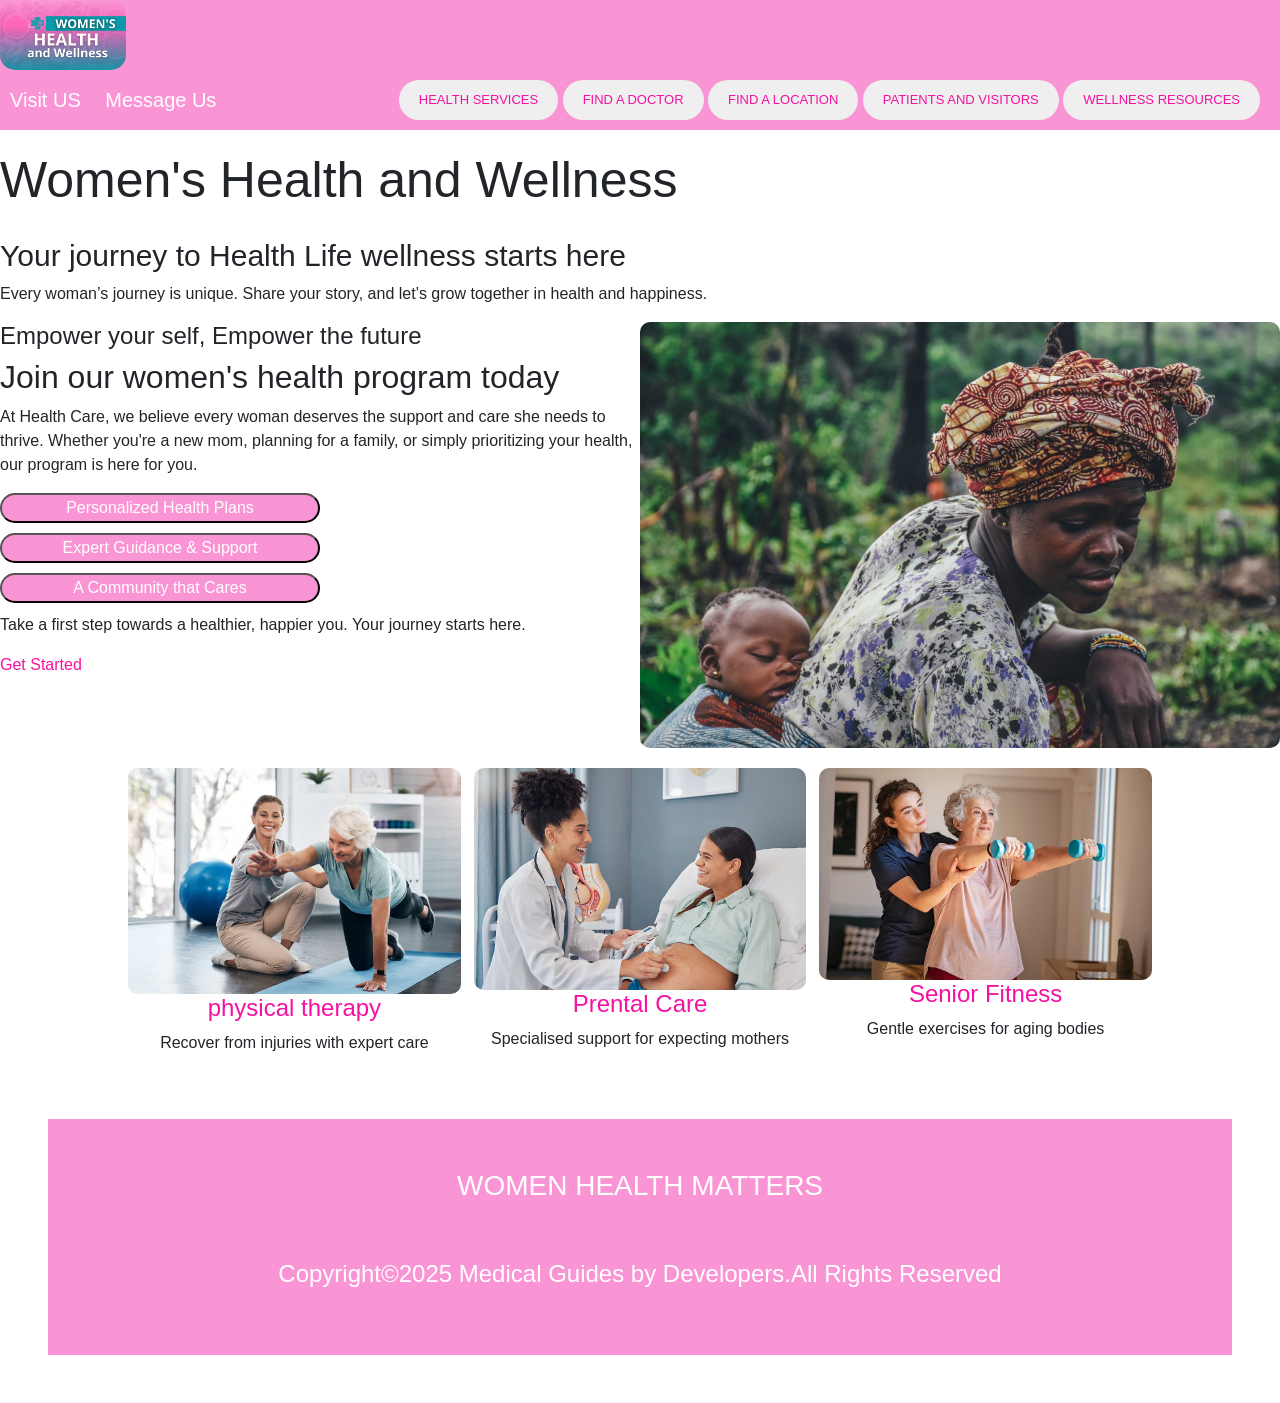
<file: Index.html>
<!DOCTYPE html>
<html lang="en">
<head>
    <meta charset="UTF-8">
    <meta name="viewport" content="width=device-width, initial-scale=1.0">
    <title>WOMEN HEALTH AND WELLBEING</title>
     <link rel="stylesheet" href="css/Style.css">
     <link rel="stylesheet" href="bootstrap/css/bootstrap.css">
</head>
<body>
        <header>
    <div class="header-container">
        <div class="logo">
            <img src="pics/logo.png" alt="Women's Health Logo">
        </div>
        <nav class="nav">
            <div class="nav-links">
                <a href="About us.html">Visit US</a>
                <a href="Contact us.html">Message Us</a>
            </div>
            <div class="nav-buttons">
                <button>HEALTH SERVICES</button>
                <button>FIND A DOCTOR</button>
                <button>FIND A LOCATION</button>
                <button>PATIENTS AND VISITORS</button>
                <button>WELLNESS RESOURCES</button>
            </div>
        </nav>
    </div>
     </header>  
<section class="first">
<div>
     <h1>
      Women's Health and Wellness</h1>
    <h2> Your journey to  Health Life wellness starts here </h2>
    <p>Every woman’s journey is unique. Share your story, and let’s grow together in health and happiness.</p>
</div>
</SEction>
<section class="empower">
    <div>
        <h1 class="text-upper-case h4">Empower your self, Empower the future</h1>
        <h2>Join our women's health program today</h2>
        <p>At Health Care, we believe every woman deserves the support and care she needs to thrive. Whether you're a new mom, planning for a family, or simply prioritizing your health, our program is here for you.</p>
        <button>Personalized Health Plans </button>
        <button>Expert Guidance & Support </button>
        <button>A Community that Cares</button>
        <p class="pp">Take a first step towards a healthier, happier you. Your journey starts here.</p>
        <a href="contact.html">Get Started</a>
    </div>

    <div>
        <img src="pics/mothers.jpg" alt="">
    </div>
</section>

<section class="pics">
    <div>
        <img src="pics/therapy.jpg" alt="">
        <h4>physical therapy</h4>
        <p> Recover from injuries with expert care</p>
    </div>
    <div>
        <img src="pics/parental.avif" alt="">
        <h4> Prental Care</h4>
        <p>Specialised support for expecting mothers</p>
    </div>
    <div>
        <img src="pics/senior.webp">
        <h4>Senior Fitness</h4>
        <p>Gentle exercises for aging bodies</p>
    </div>
</section>
<section class="m-5" >
    <footer class="text-upper-case h4">
        <h3>WOMEN HEALTH MATTERS</h3>
        <div class="social-links">
                    <a href="https://share.google/1IFezHXvD352fFvmm" aria-label="Facebook"></a>
                    <a href="https://www.instagram.com/womenshealthmag/?hl=en" aria-label="Instagram"></a>
                    <a href="https://t.co/rpV0VyGtpB" aria-label="Twitter"></a>
                </div>
        <p> Copyright&copy;2025 Medical Guides by Developers.All Rights Reserved</p>
        
    </footer>
</section>
</body>
</html>
</file>
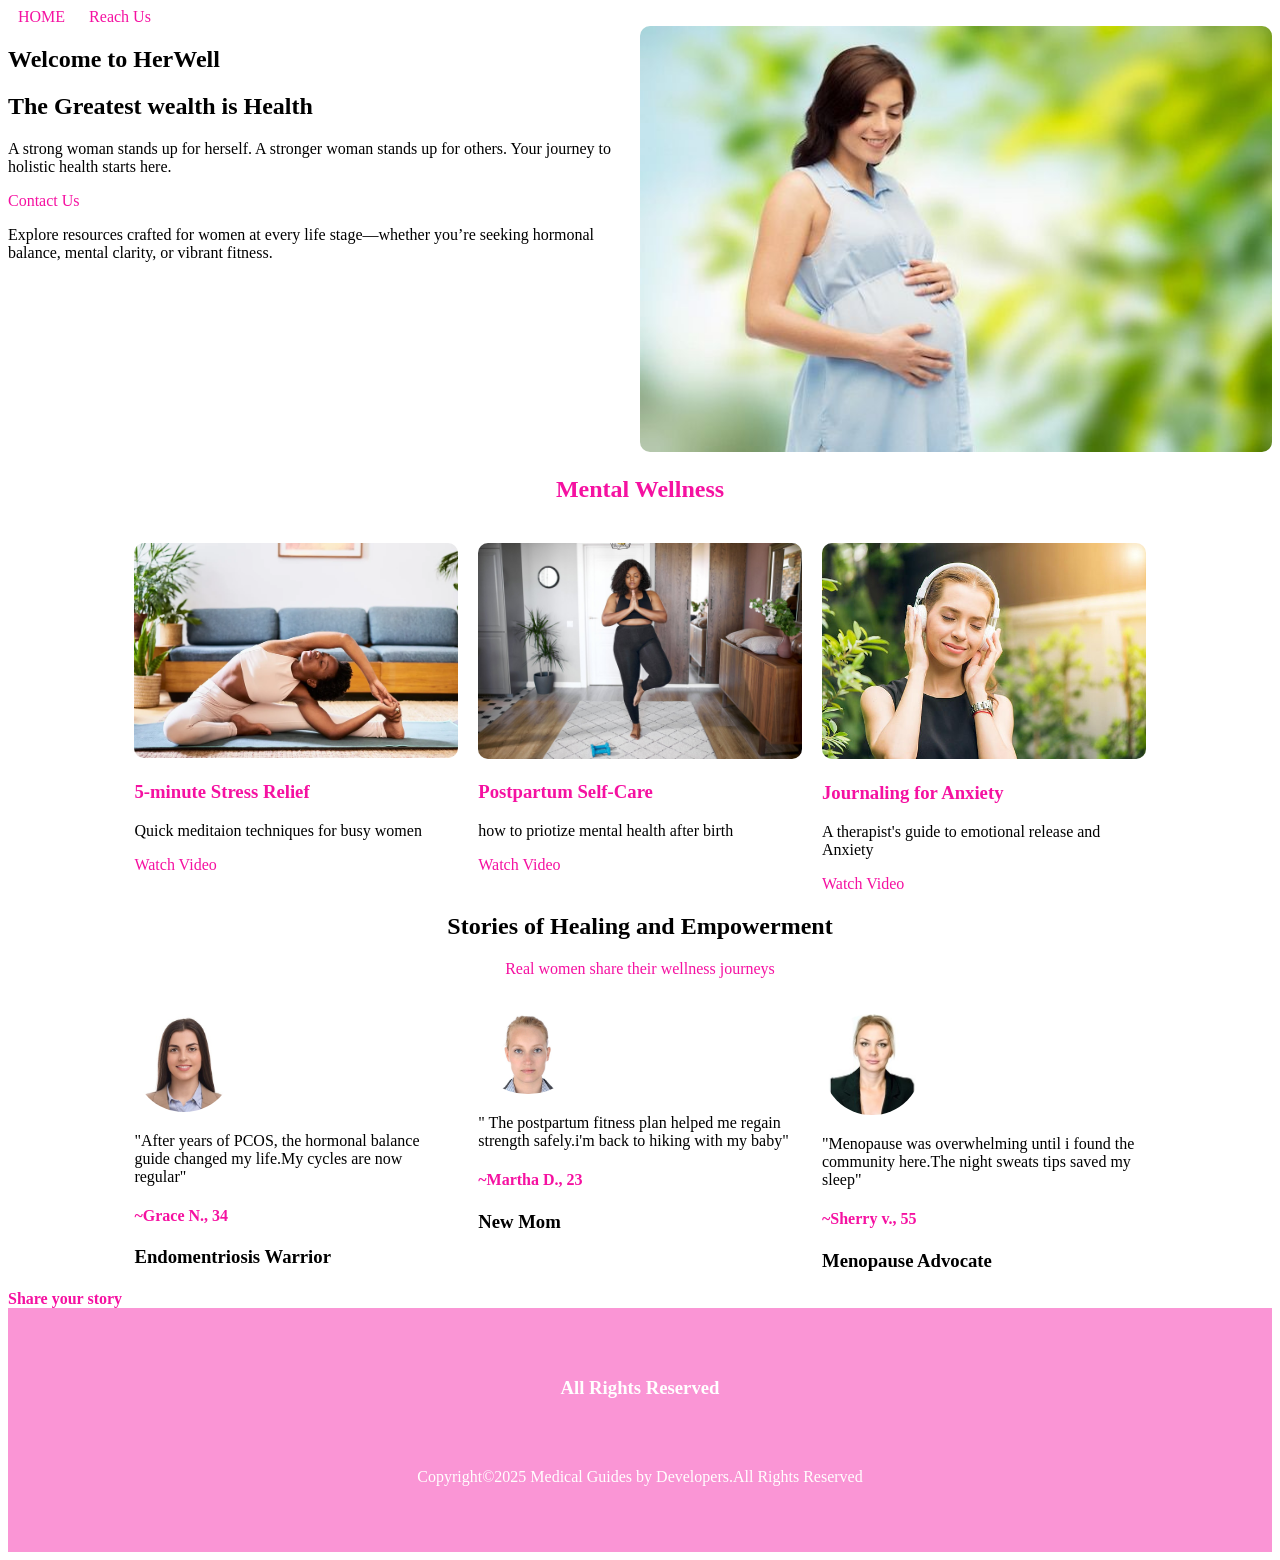
<file: About us.html>
<!DOCTYPE html>
<html lang="en">
<head>
    <meta charset="UTF-8">
    <meta name="viewport" content="width=device-width, initial-scale=1.0">
    <title>About us</title>
</head>
<link rel="stylesheet" href="css/About.css">
<body>
    <header>
        <div class="nav">
            <a href="INDEX.html">HOME</a>
            <a href="Contact us.html">Reach Us</a>
        </div>
    </header>

    <section class="intro">
    <div>
    <h1>Welcome to HerWell</h1>
    <h2>The Greatest wealth is Health</h2>
    <p>A strong woman stands up for herself. A stronger woman stands up for others. Your journey to holistic health starts here.</p>
    <a href="Contact us.html">Contact Us</a>
    <p class="describe"> Explore resources crafted for women at every life stage—whether you’re 
        seeking hormonal balance, mental clarity, or vibrant fitness.</p>
    </div>
        <div>
            <img src="pics/pregnant.jpg" alt="">
        </div>
    </section>
<div class="m">
    <h2>Mental Wellness</h2>
</div>
    <section class="mental">
        
        <div class="minute">
            <img src="pics/woman-doing-yoga-at-home-good-habits.webp" alt="">
            <h3>5-minute Stress Relief</h3>
            <p>Quick meditaion techniques for busy women</p>
            <a href="">Watch Video</a>
        </div>
        <div>
            <img src="pics/shutterstock_1845522283+(1).jpg" alt="">
            <h3>Postpartum Self-Care</h3>
            <p>how to priotize mental health after birth</p>
            <a href="">Watch Video</a>
        </div>
        <div>
            <img src="pics/9bcbd6_2261b68bec84450bb3e141beb69ea105_mv2.jpg" alt="">
            <h3>Journaling for Anxiety</h3>
            <p> A therapist's guide to emotional release and Anxiety</p>
            <a href="pics/darkhealth.jpg">Watch Video</a>
        </div>
    </section>
 
        <div class="tell">
            <h2>Stories of Healing and Empowerment</h2>
    <p>Real women share their wellness journeys</p>
</div>
<section class="story">
    <div class="">
        <img src="pics/360_F_757612374_09Q9dyxOKbynCiT3hMUyk3iEuoR1RgJy.jpg" alt="">
     <p>"After years of PCOS, the hormonal balance guide changed my life.My cycles are now regular"</p>
     <h4>~Grace N., 34</h4>
     <h3>Endomentriosis Warrior</h3>
    </div>

 <div>
        <img src="pics/istockphoto-615279718-612x612.jpg" alt="">
     <p>" The postpartum fitness plan helped me regain strength safely.i'm back to hiking with my baby"</p>
      <h4>~Martha D., 23</h4>
      <h3>New Mom</h3>
    </div>

    <div class="las">
        <img src="pics/aaa.jpg" alt="">
        <p>"Menopause was overwhelming until i found the community here.The night sweats tips saved my sleep"</p>
        <h4>~Sherry v., 55</h4>
        <h3>Menopause Advocate</h3>
    </div>

    </section>
    
    <section class="last">
        <div>
            <a href="Contact us.html">Share your story </a>
        </div>
    </section>
    <footer>
        <h3>All Rights Reserved</h3>
        <p> Copyright&copy;2025 Medical Guides by Developers.All Rights Reserved</p>
    </footer>
</body>
</html>
</file>
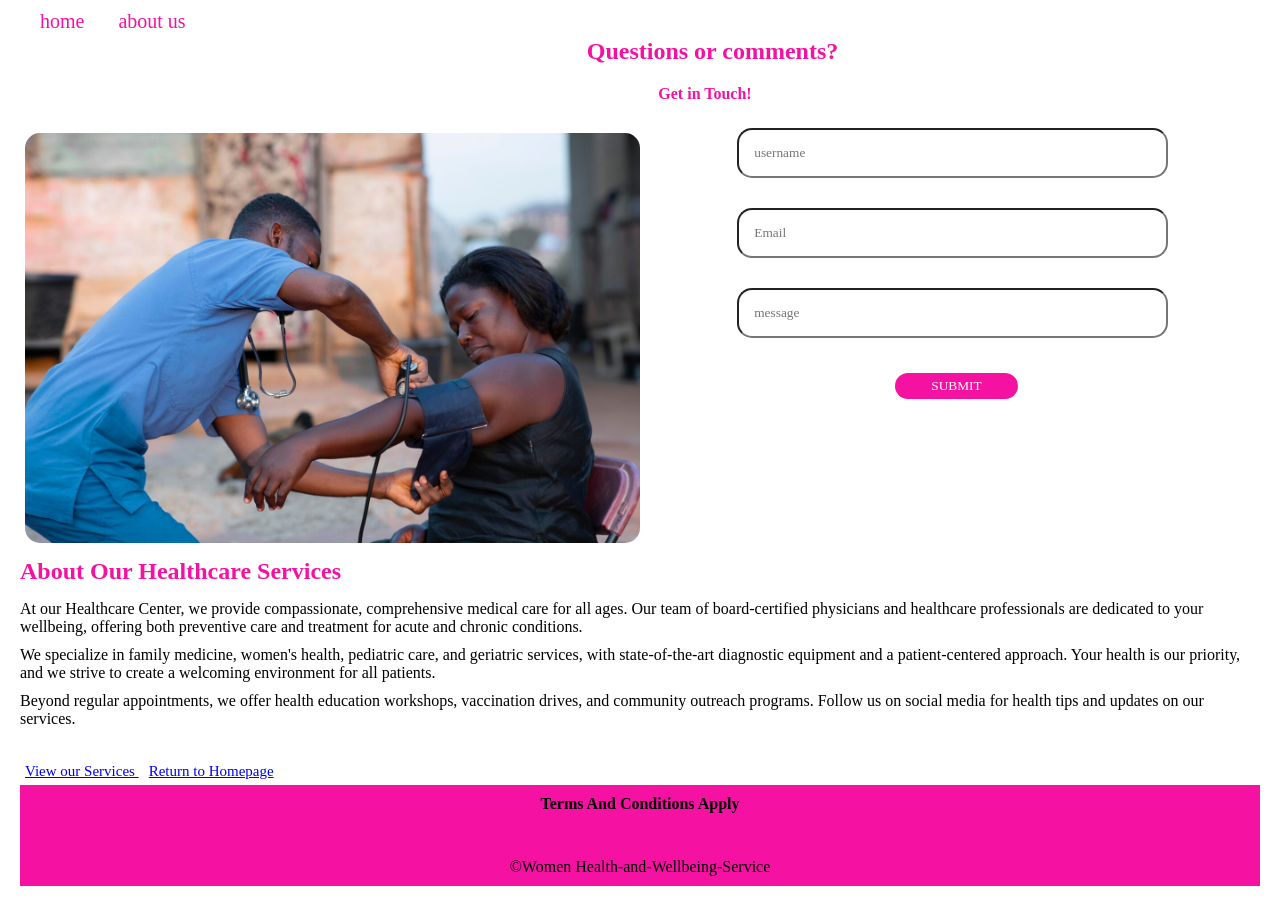
<file: Contact us.html>
<!DOCTYPE html>
<html lang="en">
<head>
    <meta charset="UTF-8">
    <meta name="viewport" content="width=device-width, initial-scale=1.0">
    <title>contact us</title>
    
</head>
<link rel="stylesheet" href="css/contact.css">
<body>
    <section class="first">
    <div>
        <nav>
            <a href="INDEX.html">home</a>
            <a href="About us.html">about us</a>
        </nav>
    
    </div>
    <div> <h2>Questions or comments?</h2>
            <h4>Get in Touch!</h4>
        </div>
</section>
<section class="form">
<div><img src="pics/cont.jpg" alt=""></div>
    <div>
        <input type="text" placeholder="username">
        <input type="text" placeholder="Email">
        <input type="text" placeholder="message">
        <button>SUBMIT</button>
    </div>
</section>
<section>
    <div class="about-section">
        <h2>About Our Healthcare Services</h2>
        <p>At our Healthcare Center, we provide compassionate, comprehensive medical care for all ages. Our team of board-certified physicians and healthcare professionals are dedicated to your wellbeing, offering both preventive care and treatment for acute and chronic conditions.</p>
        <p>We specialize in family medicine, women's health, pediatric care, and geriatric services, with state-of-the-art diagnostic equipment and a patient-centered approach. Your health is our priority, and we strive to create a welcoming environment for all patients.</p>
        <p>Beyond regular appointments, we offer health education workshops, vaccination drives, and community outreach programs. Follow us on social media for health tips and updates on our services.</p> 
    </div>
        <div class="link">
            <a href="About us.html"> View our Services </a>
            <a href="index.html"> Return to Homepage</a>
        </div>
</section>
<section>
    <footer>
<H4>Terms And Conditions Apply</H4>
        <p>&copy;Women Health-and-Wellbeing-Service</p>
    </footer>
</section>
</body>
</html>
</file>
<file: css/Style.css>
*{
    box-sizing: border-box;
    font-family: 'Trebuchet MS', 'Lucida Sans Unicode', 'Lucida Grande', 'Lucida Sans', Arial, sans-serif;
}
header {
    background:  #fa95d5;
    padding: 0;

}

.nav {
    display: flex;
    justify-content: space-between;
    align-items: center;
    padding: 10px 20px;
    margin: 0 auto;
}


.logo {
    display: flex;
    align-items: center;
    width:100%
}

.logo img {
    height: 70px;
    width: auto;
    border-radius: 15px;
}

.nav a {
    color:white;
    text-decoration: none;
    font-size: 20px;
    padding: 10px;
    border-radius: 25px;
    margin: 0 auto 20px;
}
.nav .button {
    display: flex;
    flex-wrap: wrap;
}
.nav button {
    
    color: #f511a1;
    border: none;
    padding: 10px 20px;
    border-radius: 25px;
    font-size: 13px;
    
}


.first{
    display: flex;
}
.first div{
    width: 100%;
}
.first h1 {
     font-size: 50px;
    padding: 20px 0;
}
.first h2{
    font-size: 30px;
}
.empower{
display: flex;
}
.empower div{
    width: 50%;
}
.empower img{
    width: 100%;
    border-radius: 10px;
}
.empower button{
    width: 50%;
    margin: 0% auto 10px;
    border-radius: 15px;  
    color: white;
    background: #fa95d5;
}
.empower a{
    text-decoration: none;
    color: #f511a1;
}

.pics{
    display: flex;
    justify-content: space-between;
    width: 80%;
    margin: 0 auto;
    flex-wrap: wrap;
    padding-top: 20px;
}
.pics h4{
    color: #f511a1;
    text-align: center;
}
.pics p{
    text-align: center;
}
.pics div{
    width: 32.5%;
}
.pics img{
    width: 100%;
    border-radius: 10px;
}
footer,footer h3,footer p{
    text-align: center;
    background:#fa95d5;
    color: white;
    padding: 25px 0;
}
@media (max-width:500px){
    .first{
        width: 48%;
        margin-bottom: 20px;
    }
    .pics{
        width: 70%;
    }

}
</file>
<file: css/About.css>
*{
    background: white;
    box-sizing: border-box;
    font-family: 'Trebuchet MS', 'Lucida Sans Unicode';
    
    
}
.nav a{
    color: #f511a1;
    text-decoration: none;
    padding: 10px;

}
.intro{
    display: flex;
}
.intro div{
    width: 50%;
    
}
.intro img{
    width: 100%;
    border-radius: 10px;
}
.intro a{
    color: #f511a1;
    text-decoration: none;
}
.m{
    color: #f511a1;
    text-align: center;
    text-decoration: none;
    font-weight: bolder;
}
.mental{
     display: flex;
    justify-content: space-between;
    width: 80%;
    margin: 0 auto;
    flex-wrap: wrap;
    padding-top: 20px;
}
.mental div{
    width: 32%;
}
.mental img{
    width: 100%;
    border-radius: 10px;
    
}
.mental h3{
    color: #f511a1;
    text-decoration: none;
    font-weight: bold;
}
.mental a{
     color: #f511a1;
    text-decoration: none;
}

.fit{
    display:flex;
    width: 80%;
    margin: 0 auto;
    flex-wrap: wrap;
    padding-top: 20px;
}
.fit div{
    width: 32%;
}
.fit img{
    width: 100%;
} 
.story {
      display: flex;
    justify-content: space-between;
    width: 80%;
    margin: 0 auto;
    flex-wrap: wrap;
    padding-top: 20px;
}
.story div{
    width: 32%;
}


.story img{
width: 100%;
border-radius: 50%;
max-height: 200px;
max-width: 100px;
background: black
}

.tell{
    text-align: center;
}
.tell p{
    color: #f511a1;
}
.story h4{
    color: #f511a1;
    font-weight: bold;
}

.btt{
    text-align: center;
}
.last a{
    color: #f511a1;
    text-decoration: none;
    font-weight: bold;
}
footer ,footer h3,footer p{
     text-align: center;
    background:#fa95d5;
    color: white;
    padding: 25px 0;
}
@media (max-width:500px){
    .intro{
        width: 48%;
        margin-bottom: 20px;
    }
    .fit{
        width: 70%;
    }

}
</file>
<file: css/contact.css>
*{
    
    box-sizing: border-box;
    margin: 5px;
    font-family: Georgia, 'Times New Roman', Times, serif;
}
nav{
    text-align: left;
}
nav a{
      color: #f511a1;
    text-decoration: none;
    font-size: 20px;
    padding: 5px;
    margin: 10px;

}

.first h4{
    margin: 20px;
    text-align:center;
    margin-left: 150px;
    color: #f511a1;
    
}
.first h2{
    text-align: center;
    margin-left: 150px;
    color: #f511a1;

}
.form{
    display: flex;

}
img{
    display: flex;
    width: 100%;
    border-radius: 15px;
}
.form div{
    width: 50%;
}
input {
    display: flex;
    margin:0 auto 30px;
    width: 70%;
    padding: 15px;
    border-radius: 15px;
}
button{
margin-left: 250px;
padding: 5px;
margin-top: 5px;
border-radius: 15px;
background:  #f511a1;
color: white;
border: 1px white;
width: 20%;
}
.about-section{
    margin: 0 auto 30px;
}
.about-section h2{
    color: #f511a1;
    padding-bottom: 10px;

}
.about-section p{
    padding-bottom: 5px;
}
.link{
 color: #f511a1;
  text-decoration: none;
    font-size: 15px;
}
footer {
    text-align: center;
    padding: 5px;
    color:black;
    background: #f511a1;
}
footer h4 {
    padding-bottom: 40px;
}
@media (max-width:500px){
    .first{
        width: 48%;
        margin-bottom: 20px;
    }
    input{
        width: 70%;
    }

}
</file>
